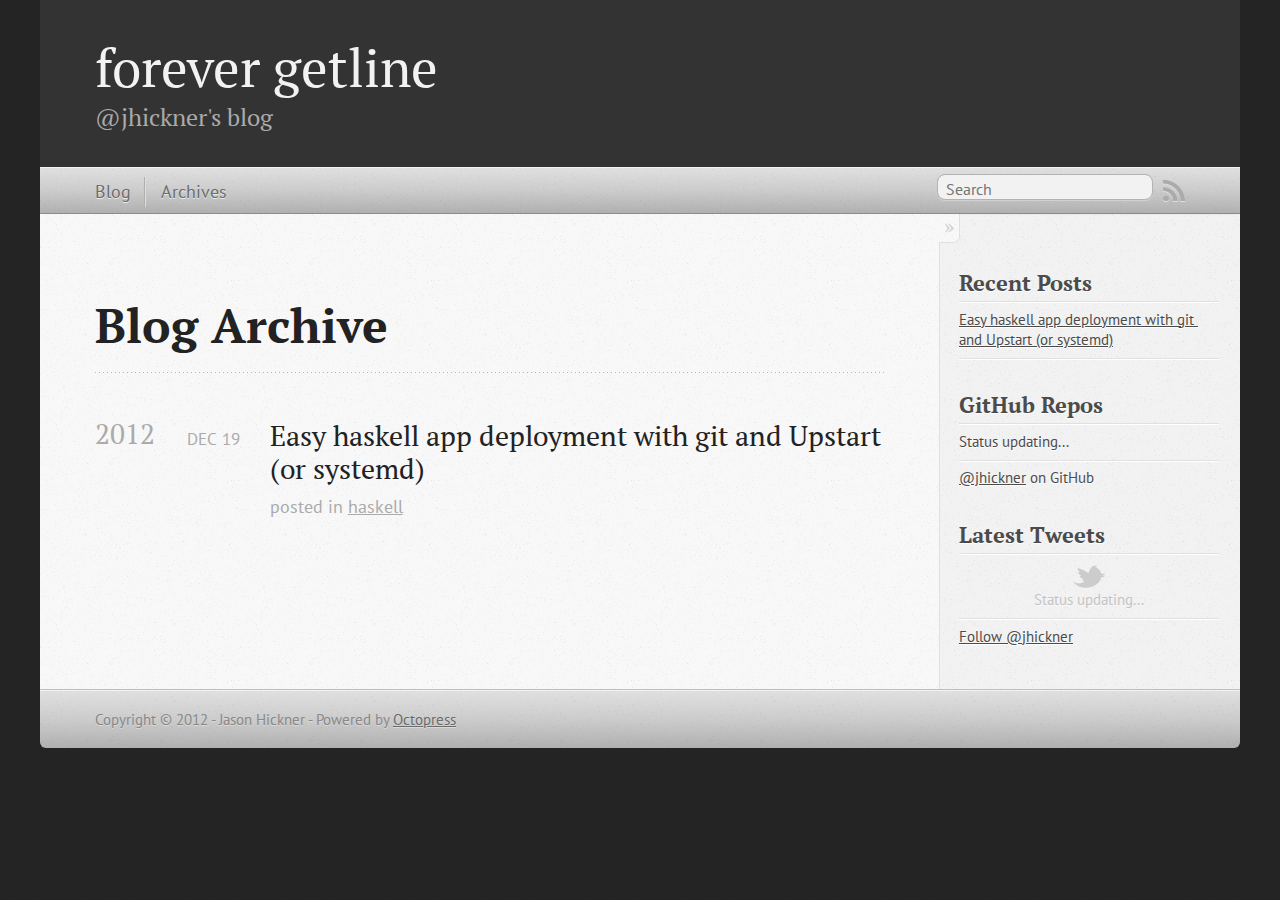
<file: blog/archives/index.html>
<!DOCTYPE html>
<!--[if IEMobile 7 ]><html class="no-js iem7"><![endif]-->
<!--[if lt IE 9]><html class="no-js lte-ie8"><![endif]-->
<!--[if (gt IE 8)|(gt IEMobile 7)|!(IEMobile)|!(IE)]><!--><html class="no-js" lang="en"><!--<![endif]-->
<head>
  <meta charset="utf-8">
  <title>Blog Archive - forever getline</title>
  <meta name="author" content="Jason Hickner">

  
  <meta name="description" content="Blog Archive 2012 Easy haskell app deployment with git and Upstart (or systemd)
Dec 19 2012 posted in haskell Recent Posts Easy haskell app &hellip;">
  

  <!-- http://t.co/dKP3o1e -->
  <meta name="HandheldFriendly" content="True">
  <meta name="MobileOptimized" content="320">
  <meta name="viewport" content="width=device-width, initial-scale=1">

  
  <link rel="canonical" href="http://jhickner.github.com/blog/archives/">
  <link href="/favicon.png" rel="icon">
  <link href="/stylesheets/screen.css" media="screen, projection" rel="stylesheet" type="text/css">
  <script src="/javascripts/modernizr-2.0.js"></script>
  <script src="/javascripts/ender.js"></script>
  <script src="/javascripts/octopress.js" type="text/javascript"></script>
  <link href="/atom.xml" rel="alternate" title="forever getline" type="application/atom+xml">
  <!--Fonts from Google"s Web font directory at http://google.com/webfonts -->
<link href="http://fonts.googleapis.com/css?family=PT+Serif:regular,italic,bold,bolditalic" rel="stylesheet" type="text/css">
<link href="http://fonts.googleapis.com/css?family=PT+Sans:regular,italic,bold,bolditalic" rel="stylesheet" type="text/css">

  

</head>

<body   >
  <header role="banner"><hgroup>
  <h1><a href="/">forever getline</a></h1>
  
    <h2>@jhickner's blog</h2>
  
</hgroup>

</header>
  <nav role="navigation"><ul class="subscription" data-subscription="rss">
  <li><a href="/atom.xml" rel="subscribe-rss" title="subscribe via RSS">RSS</a></li>
  
</ul>
  
<form action="http://google.com/search" method="get">
  <fieldset role="search">
    <input type="hidden" name="q" value="site:jhickner.github.com" />
    <input class="search" type="text" name="q" results="0" placeholder="Search"/>
  </fieldset>
</form>
  
<ul class="main-navigation">
  <li><a href="/">Blog</a></li>
  <li><a href="/blog/archives">Archives</a></li>
</ul>

</nav>
  <div id="main">
    <div id="content">
      <div>
<article role="article">
  
  <header>
    <h1 class="entry-title">Blog Archive</h1>
    
  </header>
  
  <div id="blog-archives">



  
  <h2>2012</h2>

<article>
  
<h1><a href="/blog/2012/12/19/easy-haskell-deployment/">Easy haskell app deployment with git and Upstart (or systemd)</a></h1>
<time datetime="2012-12-19T20:21:00-08:00" pubdate><span class='month'>Dec</span> <span class='day'>19</span> <span class='year'>2012</span></time>

<footer>
  <span class="categories">posted in <a class='category' href='/blog/categories/haskell/'>haskell</a></span>
</footer>


</article>

</div>

  
</article>

</div>

<aside class="sidebar">
  
    <section>
  <h1>Recent Posts</h1>
  <ul id="recent_posts">
    
      <li class="post">
        <a href="/blog/2012/12/19/easy-haskell-deployment/">Easy haskell app deployment with git and Upstart (or systemd)</a>
      </li>
    
  </ul>
</section>

<section>
  <h1>GitHub Repos</h1>
  <ul id="gh_repos">
    <li class="loading">Status updating...</li>
  </ul>
  
  <a href="https://github.com/jhickner">@jhickner</a> on GitHub
  
  <script type="text/javascript">
    $.domReady(function(){
        if (!window.jXHR){
            var jxhr = document.createElement('script');
            jxhr.type = 'text/javascript';
            jxhr.src = '/javascripts/libs/jXHR.js';
            var s = document.getElementsByTagName('script')[0];
            s.parentNode.insertBefore(jxhr, s);
        }

        github.showRepos({
            user: 'jhickner',
            count: 5,
            skip_forks: true,
            target: '#gh_repos'
        });
    });
  </script>
  <script src="/javascripts/github.js" type="text/javascript"> </script>
</section>


<section>
  <h1>Latest Tweets</h1>
  <ul id="tweets">
    <li class="loading">Status updating...</li>
  </ul>
  <script type="text/javascript">
    $.domReady(function(){
      getTwitterFeed("jhickner", 2, false);
    });
  </script>
  <script src="/javascripts/twitter.js" type="text/javascript"> </script>
  
    <a href="http://twitter.com/jhickner" class="twitter-follow-button" data-show-count="false">Follow @jhickner</a>
  
</section>





  
</aside>


    </div>
  </div>
  <footer role="contentinfo"><p>
  Copyright &copy; 2012 - Jason Hickner -
  <span class="credit">Powered by <a href="http://octopress.org">Octopress</a></span>
</p>

</footer>
  

<script type="text/javascript">
      var disqus_shortname = 'forevergetline';
      
        
        var disqus_script = 'count.js';
      
    (function () {
      var dsq = document.createElement('script'); dsq.type = 'text/javascript'; dsq.async = true;
      dsq.src = 'http://' + disqus_shortname + '.disqus.com/' + disqus_script;
      (document.getElementsByTagName('head')[0] || document.getElementsByTagName('body')[0]).appendChild(dsq);
    }());
</script>







  <script type="text/javascript">
    (function(){
      var twitterWidgets = document.createElement('script');
      twitterWidgets.type = 'text/javascript';
      twitterWidgets.async = true;
      twitterWidgets.src = 'http://platform.twitter.com/widgets.js';
      document.getElementsByTagName('head')[0].appendChild(twitterWidgets);
    })();
  </script>






<script type="text/javascript">

    var _gaq = _gaq || [];
    _gaq.push(['_setAccount', 'UA-541093-6']);
    _gaq.push(['_trackPageview']);

    (function() {
     var ga = document.createElement('script'); ga.type = 'text/javascript'; ga.async = true;
     ga.src = ('https:' == document.location.protocol ? 'https://ssl' : 'http://www') + '.google-analytics.com/ga.js';
     var s = document.getElementsByTagName('script')[0]; s.parentNode.insertBefore(ga, s);
     })();
</script>
</body>
</html>
</file>
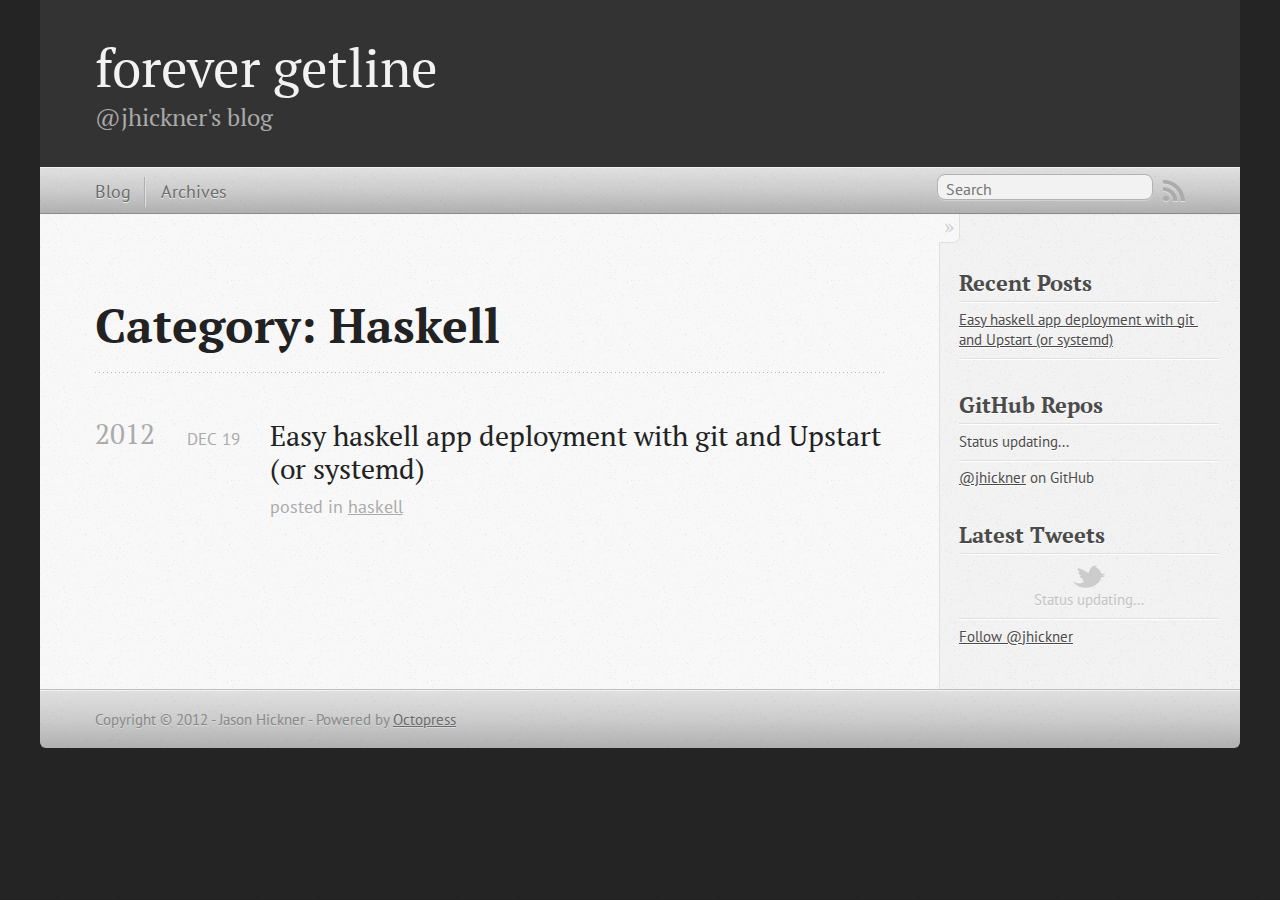
<file: blog/categories/haskell/index.html>
<!DOCTYPE html>
<!--[if IEMobile 7 ]><html class="no-js iem7"><![endif]-->
<!--[if lt IE 9]><html class="no-js lte-ie8"><![endif]-->
<!--[if (gt IE 8)|(gt IEMobile 7)|!(IEMobile)|!(IE)]><!--><html class="no-js" lang="en"><!--<![endif]-->
<head>
  <meta charset="utf-8">
  <title>Category: haskell - forever getline</title>
  <meta name="author" content="Jason Hickner">

  
  <meta name="description" content="Category: haskell">
  

  <!-- http://t.co/dKP3o1e -->
  <meta name="HandheldFriendly" content="True">
  <meta name="MobileOptimized" content="320">
  <meta name="viewport" content="width=device-width, initial-scale=1">

  
  <link rel="canonical" href="http://jhickner.github.comblog/categories/haskell/">
  <link href="/favicon.png" rel="icon">
  <link href="/stylesheets/screen.css" media="screen, projection" rel="stylesheet" type="text/css">
  <script src="/javascripts/modernizr-2.0.js"></script>
  <script src="/javascripts/ender.js"></script>
  <script src="/javascripts/octopress.js" type="text/javascript"></script>
  <link href="/atom.xml" rel="alternate" title="forever getline" type="application/atom+xml">
  <!--Fonts from Google"s Web font directory at http://google.com/webfonts -->
<link href="http://fonts.googleapis.com/css?family=PT+Serif:regular,italic,bold,bolditalic" rel="stylesheet" type="text/css">
<link href="http://fonts.googleapis.com/css?family=PT+Sans:regular,italic,bold,bolditalic" rel="stylesheet" type="text/css">

  

</head>

<body   >
  <header role="banner"><hgroup>
  <h1><a href="/">forever getline</a></h1>
  
    <h2>@jhickner's blog</h2>
  
</hgroup>

</header>
  <nav role="navigation"><ul class="subscription" data-subscription="rss">
  <li><a href="/atom.xml" rel="subscribe-rss" title="subscribe via RSS">RSS</a></li>
  
</ul>
  
<form action="http://google.com/search" method="get">
  <fieldset role="search">
    <input type="hidden" name="q" value="site:jhickner.github.com" />
    <input class="search" type="text" name="q" results="0" placeholder="Search"/>
  </fieldset>
</form>
  
<ul class="main-navigation">
  <li><a href="/">Blog</a></li>
  <li><a href="/blog/archives">Archives</a></li>
</ul>

</nav>
  <div id="main">
    <div id="content">
      <div>
<article role="article">
  
  <header>
    <h1 class="entry-title">Category: Haskell</h1>
    
  </header>
  
  <div id="blog-archives" class="category">



  
  <h2>2012</h2>

<article>
  
<h1><a href="/blog/2012/12/19/easy-haskell-deployment/">Easy haskell app deployment with git and Upstart (or systemd)</a></h1>
<time datetime="2012-12-19T20:21:00-08:00" pubdate><span class='month'>Dec</span> <span class='day'>19</span> <span class='year'>2012</span></time>

<footer>
  <span class="categories">posted in <a class='category' href='/blog/categories/haskell/'>haskell</a></span>
</footer>


</article>

</div>

  
</article>

</div>

<aside class="sidebar">
  
    <section>
  <h1>Recent Posts</h1>
  <ul id="recent_posts">
    
      <li class="post">
        <a href="/blog/2012/12/19/easy-haskell-deployment/">Easy haskell app deployment with git and Upstart (or systemd)</a>
      </li>
    
  </ul>
</section>

<section>
  <h1>GitHub Repos</h1>
  <ul id="gh_repos">
    <li class="loading">Status updating...</li>
  </ul>
  
  <a href="https://github.com/jhickner">@jhickner</a> on GitHub
  
  <script type="text/javascript">
    $.domReady(function(){
        if (!window.jXHR){
            var jxhr = document.createElement('script');
            jxhr.type = 'text/javascript';
            jxhr.src = '/javascripts/libs/jXHR.js';
            var s = document.getElementsByTagName('script')[0];
            s.parentNode.insertBefore(jxhr, s);
        }

        github.showRepos({
            user: 'jhickner',
            count: 5,
            skip_forks: true,
            target: '#gh_repos'
        });
    });
  </script>
  <script src="/javascripts/github.js" type="text/javascript"> </script>
</section>


<section>
  <h1>Latest Tweets</h1>
  <ul id="tweets">
    <li class="loading">Status updating...</li>
  </ul>
  <script type="text/javascript">
    $.domReady(function(){
      getTwitterFeed("jhickner", 2, false);
    });
  </script>
  <script src="/javascripts/twitter.js" type="text/javascript"> </script>
  
    <a href="http://twitter.com/jhickner" class="twitter-follow-button" data-show-count="false">Follow @jhickner</a>
  
</section>





  
</aside>


    </div>
  </div>
  <footer role="contentinfo"><p>
  Copyright &copy; 2012 - Jason Hickner -
  <span class="credit">Powered by <a href="http://octopress.org">Octopress</a></span>
</p>

</footer>
  

<script type="text/javascript">
      var disqus_shortname = 'forevergetline';
      
        
        var disqus_script = 'count.js';
      
    (function () {
      var dsq = document.createElement('script'); dsq.type = 'text/javascript'; dsq.async = true;
      dsq.src = 'http://' + disqus_shortname + '.disqus.com/' + disqus_script;
      (document.getElementsByTagName('head')[0] || document.getElementsByTagName('body')[0]).appendChild(dsq);
    }());
</script>







  <script type="text/javascript">
    (function(){
      var twitterWidgets = document.createElement('script');
      twitterWidgets.type = 'text/javascript';
      twitterWidgets.async = true;
      twitterWidgets.src = 'http://platform.twitter.com/widgets.js';
      document.getElementsByTagName('head')[0].appendChild(twitterWidgets);
    })();
  </script>






<script type="text/javascript">

    var _gaq = _gaq || [];
    _gaq.push(['_setAccount', 'UA-541093-6']);
    _gaq.push(['_trackPageview']);

    (function() {
     var ga = document.createElement('script'); ga.type = 'text/javascript'; ga.async = true;
     ga.src = ('https:' == document.location.protocol ? 'https://ssl' : 'http://www') + '.google-analytics.com/ga.js';
     var s = document.getElementsByTagName('script')[0]; s.parentNode.insertBefore(ga, s);
     })();
</script>
</body>
</html>
</file>
<file: stylesheets/screen.css>
html,body,div,span,applet,object,iframe,h1,h2,h3,h4,h5,h6,p,blockquote,pre,a,abbr,acronym,address,big,cite,code,del,dfn,em,img,ins,kbd,q,s,samp,small,strike,strong,sub,sup,tt,var,b,u,i,center,dl,dt,dd,ol,ul,li,fieldset,form,label,legend,table,caption,tbody,tfoot,thead,tr,th,td,article,aside,canvas,details,embed,figure,figcaption,footer,header,hgroup,menu,nav,output,ruby,section,summary,time,mark,audio,video{margin:0;padding:0;border:0;font:inherit;font-size:100%;vertical-align:baseline}html{line-height:1}ol,ul{list-style:none}table{border-collapse:collapse;border-spacing:0}caption,th,td{text-align:left;font-weight:normal;vertical-align:middle}q,blockquote{quotes:none}q:before,q:after,blockquote:before,blockquote:after{content:"";content:none}a img{border:none}article,aside,details,figcaption,figure,footer,header,hgroup,menu,nav,section,summary{display:block}article,aside,details,figcaption,figure,footer,header,hgroup,menu,nav,section,summary{display:block}a{color:#1863a1}a:visited{color:#751590}a:focus{color:#0181eb}a:hover{color:#0181eb}a:active{color:#01579f}aside.sidebar a{color:#1863a1}aside.sidebar a:focus{color:#0181eb}aside.sidebar a:hover{color:#0181eb}aside.sidebar a:active{color:#01579f}a{-webkit-transition:color 0.3s;-moz-transition:color 0.3s;-o-transition:color 0.3s;transition:color 0.3s}html{background:#252525 url('/images/line-tile.png?1355976020') top left}body>div{background:#f2f2f2 url('/images/noise.png?1355976020') top left;border-bottom:1px solid #bfbfbf}body>div>div{background:#f8f8f8 url('/images/noise.png?1355976020') top left;border-right:1px solid #e0e0e0}.heading,body>header h1,h1,h2,h3,h4,h5,h6{font-family:"PT Serif","Georgia","Helvetica Neue",Arial,sans-serif}.sans,body>header h2,article header p.meta,article>footer,#content .blog-index footer,html .gist .gist-file .gist-meta,#blog-archives a.category,#blog-archives time,aside.sidebar section,body>footer{font-family:"PT Sans","Helvetica Neue",Arial,sans-serif}.serif,body,#content .blog-index a[rel=full-article]{font-family:"PT Serif",Georgia,Times,"Times New Roman",serif}.mono,pre,code,tt,p code,li code{font-family:Menlo,Monaco,"Andale Mono","lucida console","Courier New",monospace}body>header h1{font-size:2.2em;font-family:"PT Serif","Georgia","Helvetica Neue",Arial,sans-serif;font-weight:normal;line-height:1.2em;margin-bottom:0.6667em}body>header h2{font-family:"PT Serif","Georgia","Helvetica Neue",Arial,sans-serif}body{line-height:1.5em;color:#222}h1{font-size:2.2em;line-height:1.2em}@media only screen and (min-width: 992px){body{font-size:1.15em}h1{font-size:2.6em;line-height:1.2em}}h1,h2,h3,h4,h5,h6{text-rendering:optimizelegibility;margin-bottom:1em;font-weight:bold}h2,section h1{font-size:1.5em}h3,section h2,section section h1{font-size:1.3em}h4,section h3,section section h2,section section section h1{font-size:1em}h5,section h4,section section h3{font-size:.9em}h6,section h5,section section h4,section section section h3{font-size:.8em}p,blockquote,ul,ol{margin-bottom:1.5em}ul{list-style-type:disc}ul ul{list-style-type:circle;margin-bottom:0px}ul ul ul{list-style-type:square;margin-bottom:0px}ol{list-style-type:decimal}ol ol{list-style-type:lower-alpha;margin-bottom:0px}ol ol ol{list-style-type:lower-roman;margin-bottom:0px}ul,ul ul,ul ol,ol,ol ul,ol ol{margin-left:1.3em}strong{font-weight:bold}em{font-style:italic}sup,sub{font-size:0.8em;position:relative;display:inline-block}sup{top:-0.5em}sub{bottom:-0.5em}q{font-style:italic}q:before{content:"\201C"}q:after{content:"\201D"}em,dfn{font-style:italic}strong,dfn{font-weight:bold}del,s{text-decoration:line-through}abbr,acronym{border-bottom:1px dotted;cursor:help}sub,sup{line-height:0}hr{margin-bottom:0.2em}small{font-size:.8em}big{font-size:1.2em}blockquote{font-style:italic;position:relative;font-size:1.2em;line-height:1.5em;padding-left:1em;border-left:4px solid rgba(170,170,170,0.5)}blockquote cite{font-style:italic}blockquote cite a{color:#aaa !important;word-wrap:break-word}blockquote cite:before{content:'\2014';padding-right:.3em;padding-left:.3em;color:#aaa}@media only screen and (min-width: 992px){blockquote{padding-left:1.5em;border-left-width:4px}}.pullquote-right:before,.pullquote-left:before{padding:0;border:none;content:attr(data-pullquote);float:right;width:45%;margin:.5em 0 1em 1.5em;position:relative;top:7px;font-size:1.4em;line-height:1.45em}.pullquote-left:before{float:left;margin:.5em 1.5em 1em 0}.force-wrap,article a,aside.sidebar a{white-space:-moz-pre-wrap;white-space:-pre-wrap;white-space:-o-pre-wrap;white-space:pre-wrap;word-wrap:break-word}.group,body>header,body>nav,body>footer,body #content>article,body #content>div>article,body #content>div>section,body div.pagination,aside.sidebar,#main,#content,.sidebar{*zoom:1}.group:after,body>header:after,body>nav:after,body>footer:after,body #content>article:after,body #content>div>article:after,body #content>div>section:after,body div.pagination:after,aside.sidebar:after,#main:after,#content:after,.sidebar:after{content:"";display:table;clear:both}body{-webkit-text-size-adjust:none;max-width:1200px;position:relative;margin:0 auto}body>header,body>nav,body>footer,body #content>article,body #content>div>article,body #content>div>section{padding-left:18px;padding-right:18px}@media only screen and (min-width: 480px){body>header,body>nav,body>footer,body #content>article,body #content>div>article,body #content>div>section{padding-left:25px;padding-right:25px}}@media only screen and (min-width: 768px){body>header,body>nav,body>footer,body #content>article,body #content>div>article,body #content>div>section{padding-left:35px;padding-right:35px}}@media only screen and (min-width: 992px){body>header,body>nav,body>footer,body #content>article,body #content>div>article,body #content>div>section{padding-left:55px;padding-right:55px}}body div.pagination{margin-left:18px;margin-right:18px}@media only screen and (min-width: 480px){body div.pagination{margin-left:25px;margin-right:25px}}@media only screen and (min-width: 768px){body div.pagination{margin-left:35px;margin-right:35px}}@media only screen and (min-width: 992px){body div.pagination{margin-left:55px;margin-right:55px}}body>header{font-size:1em;padding-top:1.5em;padding-bottom:1.5em}#content{overflow:hidden}#content>div,#content>article{width:100%}aside.sidebar{float:none;padding:0 18px 1px;background-color:#f7f7f7;border-top:1px solid #e0e0e0}.flex-content,article img,article video,article .flash-video,aside.sidebar img{max-width:100%;height:auto}.basic-alignment.left,article img.left,article video.left,article .left.flash-video,aside.sidebar img.left{float:left;margin-right:1.5em}.basic-alignment.right,article img.right,article video.right,article .right.flash-video,aside.sidebar img.right{float:right;margin-left:1.5em}.basic-alignment.center,article img.center,article video.center,article .center.flash-video,aside.sidebar img.center{display:block;margin:0 auto 1.5em}.basic-alignment.left,article img.left,article video.left,article .left.flash-video,aside.sidebar img.left,.basic-alignment.right,article img.right,article video.right,article .right.flash-video,aside.sidebar img.right{margin-bottom:.8em}.toggle-sidebar,.no-sidebar .toggle-sidebar{display:none}@media only screen and (min-width: 750px){body.sidebar-footer aside.sidebar{float:none;width:auto;clear:left;margin:0;padding:0 35px 1px;background-color:#f7f7f7;border-top:1px solid #eaeaea}body.sidebar-footer aside.sidebar section.odd,body.sidebar-footer aside.sidebar section.even{float:left;width:48%}body.sidebar-footer aside.sidebar section.odd{margin-left:0}body.sidebar-footer aside.sidebar section.even{margin-left:4%}body.sidebar-footer aside.sidebar.thirds section{width:30%;margin-left:5%}body.sidebar-footer aside.sidebar.thirds section.first{margin-left:0;clear:both}}body.sidebar-footer #content{margin-right:0px}body.sidebar-footer .toggle-sidebar{display:none}@media only screen and (min-width: 550px){body>header{font-size:1em}}@media only screen and (min-width: 750px){aside.sidebar{float:none;width:auto;clear:left;margin:0;padding:0 35px 1px;background-color:#f7f7f7;border-top:1px solid #eaeaea}aside.sidebar section.odd,aside.sidebar section.even{float:left;width:48%}aside.sidebar section.odd{margin-left:0}aside.sidebar section.even{margin-left:4%}aside.sidebar.thirds section{width:30%;margin-left:5%}aside.sidebar.thirds section.first{margin-left:0;clear:both}}@media only screen and (min-width: 768px){body{-webkit-text-size-adjust:auto}body>header{font-size:1.2em}#main{padding:0;margin:0 auto}#content{overflow:visible;margin-right:240px;position:relative}.no-sidebar #content{margin-right:0;border-right:0}.collapse-sidebar #content{margin-right:20px}#content>div,#content>article{padding-top:17.5px;padding-bottom:17.5px;float:left}aside.sidebar{width:210px;padding:0 15px 15px;background:none;clear:none;float:left;margin:0 -100% 0 0}aside.sidebar section{width:auto;margin-left:0}aside.sidebar section.odd,aside.sidebar section.even{float:none;width:auto;margin-left:0}.collapse-sidebar aside.sidebar{float:none;width:auto;clear:left;margin:0;padding:0 35px 1px;background-color:#f7f7f7;border-top:1px solid #eaeaea}.collapse-sidebar aside.sidebar section.odd,.collapse-sidebar aside.sidebar section.even{float:left;width:48%}.collapse-sidebar aside.sidebar section.odd{margin-left:0}.collapse-sidebar aside.sidebar section.even{margin-left:4%}.collapse-sidebar aside.sidebar.thirds section{width:30%;margin-left:5%}.collapse-sidebar aside.sidebar.thirds section.first{margin-left:0;clear:both}}@media only screen and (min-width: 992px){body>header{font-size:1.3em}#content{margin-right:300px}#content>div,#content>article{padding-top:27.5px;padding-bottom:27.5px}aside.sidebar{width:260px;padding:1.2em 20px 20px}.collapse-sidebar aside.sidebar{padding-left:55px;padding-right:55px}}@media only screen and (min-width: 768px){ul,ol{margin-left:0}}body>header{background:#333}body>header h1{display:inline-block;margin:0}body>header h1 a,body>header h1 a:visited,body>header h1 a:hover{color:#f2f2f2;text-decoration:none}body>header h2{margin:.2em 0 0;font-size:1em;color:#aaa;font-weight:normal}body>nav{position:relative;background-color:#ccc;background:url('/images/noise.png?1355976020'),-webkit-gradient(linear, 50% 0%, 50% 100%, color-stop(0%, #e0e0e0), color-stop(50%, #cccccc), color-stop(100%, #b0b0b0));background:url('/images/noise.png?1355976020'),-webkit-linear-gradient(#e0e0e0,#cccccc,#b0b0b0);background:url('/images/noise.png?1355976020'),-moz-linear-gradient(#e0e0e0,#cccccc,#b0b0b0);background:url('/images/noise.png?1355976020'),-o-linear-gradient(#e0e0e0,#cccccc,#b0b0b0);background:url('/images/noise.png?1355976020'),linear-gradient(#e0e0e0,#cccccc,#b0b0b0);border-top:1px solid #f2f2f2;border-bottom:1px solid #8c8c8c;padding-top:.35em;padding-bottom:.35em}body>nav form{-webkit-background-clip:padding;-moz-background-clip:padding;background-clip:padding-box;margin:0;padding:0}body>nav form .search{padding:.3em .5em 0;font-size:.85em;font-family:"PT Sans","Helvetica Neue",Arial,sans-serif;line-height:1.1em;width:95%;-webkit-border-radius:0.5em;-moz-border-radius:0.5em;-ms-border-radius:0.5em;-o-border-radius:0.5em;border-radius:0.5em;-webkit-background-clip:padding;-moz-background-clip:padding;background-clip:padding-box;-webkit-box-shadow:#d1d1d1 0 1px;-moz-box-shadow:#d1d1d1 0 1px;box-shadow:#d1d1d1 0 1px;background-color:#f2f2f2;border:1px solid #b3b3b3;color:#888}body>nav form .search:focus{color:#444;border-color:#80b1df;-webkit-box-shadow:#80b1df 0 0 4px,#80b1df 0 0 3px inset;-moz-box-shadow:#80b1df 0 0 4px,#80b1df 0 0 3px inset;box-shadow:#80b1df 0 0 4px,#80b1df 0 0 3px inset;background-color:#fff;outline:none}body>nav fieldset[role=search]{float:right;width:48%}body>nav fieldset.mobile-nav{float:left;width:48%}body>nav fieldset.mobile-nav select{width:100%;font-size:.8em;border:1px solid #888}body>nav ul{display:none}@media only screen and (min-width: 550px){body>nav{font-size:.9em}body>nav ul{margin:0;padding:0;border:0;overflow:hidden;*zoom:1;float:left;display:block;padding-top:.15em}body>nav ul li{list-style-image:none;list-style-type:none;margin-left:0;white-space:nowrap;display:inline;float:left;padding-left:0;padding-right:0}body>nav ul li:first-child,body>nav ul li.first{padding-left:0}body>nav ul li:last-child{padding-right:0}body>nav ul li.last{padding-right:0}body>nav ul.subscription{margin-left:.8em;float:right}body>nav ul.subscription li:last-child a{padding-right:0}body>nav ul li{margin:0}body>nav a{color:#6b6b6b;font-family:"PT Sans","Helvetica Neue",Arial,sans-serif;text-shadow:#ebebeb 0 1px;float:left;text-decoration:none;font-size:1.1em;padding:.1em 0;line-height:1.5em}body>nav a:visited{color:#6b6b6b}body>nav a:hover{color:#2b2b2b}body>nav li+li{border-left:1px solid #b0b0b0;margin-left:.8em}body>nav li+li a{padding-left:.8em;border-left:1px solid #dedede}body>nav form{float:right;text-align:left;padding-left:.8em;width:175px}body>nav form .search{width:93%;font-size:.95em;line-height:1.2em}body>nav ul[data-subscription$=email]+form{width:97px}body>nav ul[data-subscription$=email]+form .search{width:91%}body>nav fieldset.mobile-nav{display:none}body>nav fieldset[role=search]{width:99%}}@media only screen and (min-width: 992px){body>nav form{width:215px}body>nav ul[data-subscription$=email]+form{width:147px}}.no-placeholder body>nav .search{background:#f2f2f2 url('/images/search.png?1355976020') 0.3em 0.25em no-repeat;text-indent:1.3em}@media only screen and (min-width: 550px){.maskImage body>nav ul[data-subscription$=email]+form{width:123px}}@media only screen and (min-width: 992px){.maskImage body>nav ul[data-subscription$=email]+form{width:173px}}.maskImage ul.subscription{position:relative;top:.2em}.maskImage ul.subscription li,.maskImage ul.subscription a{border:0;padding:0}.maskImage a[rel=subscribe-rss]{position:relative;top:0px;text-indent:-999999em;background-color:#dedede;border:0;padding:0}.maskImage a[rel=subscribe-rss],.maskImage a[rel=subscribe-rss]:after{-webkit-mask-image:url('/images/rss.png?1355976020');-moz-mask-image:url('/images/rss.png?1355976020');-ms-mask-image:url('/images/rss.png?1355976020');-o-mask-image:url('/images/rss.png?1355976020');mask-image:url('/images/rss.png?1355976020');-webkit-mask-repeat:no-repeat;-moz-mask-repeat:no-repeat;-ms-mask-repeat:no-repeat;-o-mask-repeat:no-repeat;mask-repeat:no-repeat;width:22px;height:22px}.maskImage a[rel=subscribe-rss]:after{content:"";position:absolute;top:-1px;left:0;background-color:#ababab}.maskImage a[rel=subscribe-rss]:hover:after{background-color:#9e9e9e}.maskImage a[rel=subscribe-email]{position:relative;top:0px;text-indent:-999999em;background-color:#dedede;border:0;padding:0}.maskImage a[rel=subscribe-email],.maskImage a[rel=subscribe-email]:after{-webkit-mask-image:url('/images/email.png?1355976020');-moz-mask-image:url('/images/email.png?1355976020');-ms-mask-image:url('/images/email.png?1355976020');-o-mask-image:url('/images/email.png?1355976020');mask-image:url('/images/email.png?1355976020');-webkit-mask-repeat:no-repeat;-moz-mask-repeat:no-repeat;-ms-mask-repeat:no-repeat;-o-mask-repeat:no-repeat;mask-repeat:no-repeat;width:28px;height:22px}.maskImage a[rel=subscribe-email]:after{content:"";position:absolute;top:-1px;left:0;background-color:#ababab}.maskImage a[rel=subscribe-email]:hover:after{background-color:#9e9e9e}article{padding-top:1em}article header{position:relative;padding-top:2em;padding-bottom:1em;margin-bottom:1em;background:url('[data-uri]') bottom left repeat-x}article header h1{margin:0}article header h1 a{text-decoration:none}article header h1 a:hover{text-decoration:underline}article header p{font-size:.9em;color:#aaa;margin:0}article header p.meta{text-transform:uppercase;position:absolute;top:0}@media only screen and (min-width: 768px){article header{margin-bottom:1.5em;padding-bottom:1em;background:url('[data-uri]') bottom left repeat-x}}article h2{padding-top:0.8em;background:url('[data-uri]') top left repeat-x}.entry-content article h2:first-child,article header+h2{padding-top:0}article h2:first-child,article header+h2{background:none}article .feature{padding-top:.5em;margin-bottom:1em;padding-bottom:1em;background:url('[data-uri]') bottom left repeat-x;font-size:2.0em;font-style:italic;line-height:1.3em}article img,article video,article .flash-video{-webkit-border-radius:0.3em;-moz-border-radius:0.3em;-ms-border-radius:0.3em;-o-border-radius:0.3em;border-radius:0.3em;-webkit-box-shadow:rgba(0,0,0,0.15) 0 1px 4px;-moz-box-shadow:rgba(0,0,0,0.15) 0 1px 4px;box-shadow:rgba(0,0,0,0.15) 0 1px 4px;-webkit-box-sizing:border-box;-moz-box-sizing:border-box;box-sizing:border-box;border:#fff 0.5em solid}article video,article .flash-video{margin:0 auto 1.5em}article video{display:block;width:100%}article .flash-video>div{position:relative;display:block;padding-bottom:56.25%;padding-top:1px;height:0;overflow:hidden}article .flash-video>div iframe,article .flash-video>div object,article .flash-video>div embed{position:absolute;top:0;left:0;width:100%;height:100%}article>footer{padding-bottom:2.5em;margin-top:2em}article>footer p.meta{margin-bottom:.8em;font-size:.85em;clear:both;overflow:hidden}.blog-index article+article{background:url('[data-uri]') top left repeat-x}#content .blog-index{padding-top:0;padding-bottom:0}#content .blog-index article{padding-top:2em}#content .blog-index article header{background:none;padding-bottom:0}#content .blog-index article h1{font-size:2.2em}#content .blog-index article h1 a{color:inherit}#content .blog-index article h1 a:hover{color:#0181eb}#content .blog-index a[rel=full-article]{background:#ebebeb;display:inline-block;padding:.4em .8em;margin-right:.5em;text-decoration:none;color:#666;-webkit-transition:background-color 0.5s;-moz-transition:background-color 0.5s;-o-transition:background-color 0.5s;transition:background-color 0.5s}#content .blog-index a[rel=full-article]:hover{background:#0181eb;text-shadow:none;color:#f8f8f8}#content .blog-index footer{margin-top:1em}.separator,article>footer .byline+time:before,article>footer time+time:before,article>footer .comments:before,article>footer .byline ~ .categories:before{content:"\2022 ";padding:0 .4em 0 .2em;display:inline-block}#content div.pagination{text-align:center;font-size:.95em;position:relative;background:url('[data-uri]') top left repeat-x;padding-top:1.5em;padding-bottom:1.5em}#content div.pagination a{text-decoration:none;color:#aaa}#content div.pagination a.prev{position:absolute;left:0}#content div.pagination a.next{position:absolute;right:0}#content div.pagination a:hover{color:#0181eb}#content div.pagination a[href*=archive]:before,#content div.pagination a[href*=archive]:after{content:'\2014';padding:0 .3em}p.meta+.sharing{padding-top:1em;padding-left:0;background:url('[data-uri]') top left repeat-x}#fb-root{display:none}.highlight,html .gist .gist-file .gist-syntax .gist-highlight{border:1px solid #05232b !important}.highlight table td.code,html .gist .gist-file .gist-syntax .gist-highlight table td.code{width:100%}.highlight .line-numbers,html .gist .gist-file .gist-syntax .highlight .line_numbers{text-align:right;font-size:13px;line-height:1.45em;background:#073642 url('/images/noise.png?1355976020') top left !important;border-right:1px solid #00232c !important;-webkit-box-shadow:#083e4b -1px 0 inset;-moz-box-shadow:#083e4b -1px 0 inset;box-shadow:#083e4b -1px 0 inset;text-shadow:#021014 0 -1px;padding:.8em !important;-webkit-border-radius:0;-moz-border-radius:0;-ms-border-radius:0;-o-border-radius:0;border-radius:0}.highlight .line-numbers span,html .gist .gist-file .gist-syntax .highlight .line_numbers span{color:#586e75 !important}figure.code,.gist-file,pre{-webkit-box-shadow:rgba(0,0,0,0.06) 0 0 10px;-moz-box-shadow:rgba(0,0,0,0.06) 0 0 10px;box-shadow:rgba(0,0,0,0.06) 0 0 10px}figure.code .highlight pre,.gist-file .highlight pre,pre .highlight pre{-webkit-box-shadow:none;-moz-box-shadow:none;box-shadow:none}.gist .highlight *::-moz-selection,figure.code .highlight *::-moz-selection{background:#386774;color:inherit;text-shadow:#002b36 0 1px}.gist .highlight *::-webkit-selection,figure.code .highlight *::-webkit-selection{background:#386774;color:inherit;text-shadow:#002b36 0 1px}.gist .highlight *::selection,figure.code .highlight *::selection{background:#386774;color:inherit;text-shadow:#002b36 0 1px}html .gist .gist-file{margin-bottom:1.8em;position:relative;border:none;padding-top:26px !important}html .gist .gist-file .highlight{margin-bottom:0}html .gist .gist-file .gist-syntax{border-bottom:0 !important;background:none !important}html .gist .gist-file .gist-syntax .gist-highlight{background:#002b36 !important}html .gist .gist-file .gist-syntax .highlight pre{padding:0}html .gist .gist-file .gist-meta{padding:.6em 0.8em;border:1px solid #083e4b !important;color:#586e75;font-size:.7em !important;background:#073642 url('/images/noise.png?1355976020') top left;line-height:1.5em}html .gist .gist-file .gist-meta a{color:#75878b !important;text-decoration:none}html .gist .gist-file .gist-meta a:hover{text-decoration:underline}html .gist .gist-file .gist-meta a:hover{color:#93a1a1 !important}html .gist .gist-file .gist-meta a[href*='#file']{position:absolute;top:0;left:0;right:-10px;color:#474747 !important}html .gist .gist-file .gist-meta a[href*='#file']:hover{color:#1863a1 !important}html .gist .gist-file .gist-meta a[href*=raw]{top:.4em}pre{background:#002b36 url('/images/noise.png?1355976020') top left;-webkit-border-radius:0.4em;-moz-border-radius:0.4em;-ms-border-radius:0.4em;-o-border-radius:0.4em;border-radius:0.4em;border:1px solid #05232b;line-height:1.45em;font-size:13px;margin-bottom:2.1em;padding:.8em 1em;color:#93a1a1;overflow:auto}h3.filename+pre{-moz-border-radius-topleft:0px;-webkit-border-top-left-radius:0px;border-top-left-radius:0px;-moz-border-radius-topright:0px;-webkit-border-top-right-radius:0px;border-top-right-radius:0px}p code,li code{display:inline-block;white-space:no-wrap;background:#fff;font-size:.8em;line-height:1.5em;color:#555;border:1px solid #ddd;-webkit-border-radius:0.4em;-moz-border-radius:0.4em;-ms-border-radius:0.4em;-o-border-radius:0.4em;border-radius:0.4em;padding:0 .3em;margin:-1px 0}p pre code,li pre code{font-size:1em !important;background:none;border:none}.pre-code,html .gist .gist-file .gist-syntax .highlight pre,.highlight code{font-family:Menlo,Monaco,"Andale Mono","lucida console","Courier New",monospace !important;overflow:scroll;overflow-y:hidden;display:block;padding:.8em;overflow-x:auto;line-height:1.45em;background:#002b36 url('/images/noise.png?1355976020') top left !important;color:#93a1a1 !important}.pre-code span,html .gist .gist-file .gist-syntax .highlight pre span,.highlight code span{color:#93a1a1 !important}.pre-code span,html .gist .gist-file .gist-syntax .highlight pre span,.highlight code span{font-style:normal !important;font-weight:normal !important}.pre-code .c,html .gist .gist-file .gist-syntax .highlight pre .c,.highlight code .c{color:#586e75 !important;font-style:italic !important}.pre-code .cm,html .gist .gist-file .gist-syntax .highlight pre .cm,.highlight code .cm{color:#586e75 !important;font-style:italic !important}.pre-code .cp,html .gist .gist-file .gist-syntax .highlight pre .cp,.highlight code .cp{color:#586e75 !important;font-style:italic !important}.pre-code .c1,html .gist .gist-file .gist-syntax .highlight pre .c1,.highlight code .c1{color:#586e75 !important;font-style:italic !important}.pre-code .cs,html .gist .gist-file .gist-syntax .highlight pre .cs,.highlight code .cs{color:#586e75 !important;font-weight:bold !important;font-style:italic !important}.pre-code .err,html .gist .gist-file .gist-syntax .highlight pre .err,.highlight code .err{color:#dc322f !important;background:none !important}.pre-code .k,html .gist .gist-file .gist-syntax .highlight pre .k,.highlight code .k{color:#cb4b16 !important}.pre-code .o,html .gist .gist-file .gist-syntax .highlight pre .o,.highlight code .o{color:#93a1a1 !important;font-weight:bold !important}.pre-code .p,html .gist .gist-file .gist-syntax .highlight pre .p,.highlight code .p{color:#93a1a1 !important}.pre-code .ow,html .gist .gist-file .gist-syntax .highlight pre .ow,.highlight code .ow{color:#2aa198 !important;font-weight:bold !important}.pre-code .gd,html .gist .gist-file .gist-syntax .highlight pre .gd,.highlight code .gd{color:#93a1a1 !important;background-color:#372c34 !important;display:inline-block}.pre-code .gd .x,html .gist .gist-file .gist-syntax .highlight pre .gd .x,.highlight code .gd .x{color:#93a1a1 !important;background-color:#4d2d33 !important;display:inline-block}.pre-code .ge,html .gist .gist-file .gist-syntax .highlight pre .ge,.highlight code .ge{color:#93a1a1 !important;font-style:italic !important}.pre-code .gh,html .gist .gist-file .gist-syntax .highlight pre .gh,.highlight code .gh{color:#586e75 !important}.pre-code .gi,html .gist .gist-file .gist-syntax .highlight pre .gi,.highlight code .gi{color:#93a1a1 !important;background-color:#1a412b !important;display:inline-block}.pre-code .gi .x,html .gist .gist-file .gist-syntax .highlight pre .gi .x,.highlight code .gi .x{color:#93a1a1 !important;background-color:#355720 !important;display:inline-block}.pre-code .gs,html .gist .gist-file .gist-syntax .highlight pre .gs,.highlight code .gs{color:#93a1a1 !important;font-weight:bold !important}.pre-code .gu,html .gist .gist-file .gist-syntax .highlight pre .gu,.highlight code .gu{color:#6c71c4 !important}.pre-code .kc,html .gist .gist-file .gist-syntax .highlight pre .kc,.highlight code .kc{color:#859900 !important;font-weight:bold !important}.pre-code .kd,html .gist .gist-file .gist-syntax .highlight pre .kd,.highlight code .kd{color:#268bd2 !important}.pre-code .kp,html .gist .gist-file .gist-syntax .highlight pre .kp,.highlight code .kp{color:#cb4b16 !important;font-weight:bold !important}.pre-code .kr,html .gist .gist-file .gist-syntax .highlight pre .kr,.highlight code .kr{color:#d33682 !important;font-weight:bold !important}.pre-code .kt,html .gist .gist-file .gist-syntax .highlight pre .kt,.highlight code .kt{color:#2aa198 !important}.pre-code .n,html .gist .gist-file .gist-syntax .highlight pre .n,.highlight code .n{color:#268bd2 !important}.pre-code .na,html .gist .gist-file .gist-syntax .highlight pre .na,.highlight code .na{color:#268bd2 !important}.pre-code .nb,html .gist .gist-file .gist-syntax .highlight pre .nb,.highlight code .nb{color:#859900 !important}.pre-code .nc,html .gist .gist-file .gist-syntax .highlight pre .nc,.highlight code .nc{color:#d33682 !important}.pre-code .no,html .gist .gist-file .gist-syntax .highlight pre .no,.highlight code .no{color:#b58900 !important}.pre-code .nl,html .gist .gist-file .gist-syntax .highlight pre .nl,.highlight code .nl{color:#859900 !important}.pre-code .ne,html .gist .gist-file .gist-syntax .highlight pre .ne,.highlight code .ne{color:#268bd2 !important;font-weight:bold !important}.pre-code .nf,html .gist .gist-file .gist-syntax .highlight pre .nf,.highlight code .nf{color:#268bd2 !important;font-weight:bold !important}.pre-code .nn,html .gist .gist-file .gist-syntax .highlight pre .nn,.highlight code .nn{color:#b58900 !important}.pre-code .nt,html .gist .gist-file .gist-syntax .highlight pre .nt,.highlight code .nt{color:#268bd2 !important;font-weight:bold !important}.pre-code .nx,html .gist .gist-file .gist-syntax .highlight pre .nx,.highlight code .nx{color:#b58900 !important}.pre-code .vg,html .gist .gist-file .gist-syntax .highlight pre .vg,.highlight code .vg{color:#268bd2 !important}.pre-code .vi,html .gist .gist-file .gist-syntax .highlight pre .vi,.highlight code .vi{color:#268bd2 !important}.pre-code .nv,html .gist .gist-file .gist-syntax .highlight pre .nv,.highlight code .nv{color:#268bd2 !important}.pre-code .mf,html .gist .gist-file .gist-syntax .highlight pre .mf,.highlight code .mf{color:#2aa198 !important}.pre-code .m,html .gist .gist-file .gist-syntax .highlight pre .m,.highlight code .m{color:#2aa198 !important}.pre-code .mh,html .gist .gist-file .gist-syntax .highlight pre .mh,.highlight code .mh{color:#2aa198 !important}.pre-code .mi,html .gist .gist-file .gist-syntax .highlight pre .mi,.highlight code .mi{color:#2aa198 !important}.pre-code .s,html .gist .gist-file .gist-syntax .highlight pre .s,.highlight code .s{color:#2aa198 !important}.pre-code .sd,html .gist .gist-file .gist-syntax .highlight pre .sd,.highlight code .sd{color:#2aa198 !important}.pre-code .s2,html .gist .gist-file .gist-syntax .highlight pre .s2,.highlight code .s2{color:#2aa198 !important}.pre-code .se,html .gist .gist-file .gist-syntax .highlight pre .se,.highlight code .se{color:#dc322f !important}.pre-code .si,html .gist .gist-file .gist-syntax .highlight pre .si,.highlight code .si{color:#268bd2 !important}.pre-code .sr,html .gist .gist-file .gist-syntax .highlight pre .sr,.highlight code .sr{color:#2aa198 !important}.pre-code .s1,html .gist .gist-file .gist-syntax .highlight pre .s1,.highlight code .s1{color:#2aa198 !important}.pre-code div .gd,html .gist .gist-file .gist-syntax .highlight pre div .gd,.highlight code div .gd,.pre-code div .gd .x,html .gist .gist-file .gist-syntax .highlight pre div .gd .x,.highlight code div .gd .x,.pre-code div .gi,html .gist .gist-file .gist-syntax .highlight pre div .gi,.highlight code div .gi,.pre-code div .gi .x,html .gist .gist-file .gist-syntax .highlight pre div .gi .x,.highlight code div .gi .x{display:inline-block;width:100%}.highlight,.gist-highlight{margin-bottom:1.8em;background:#002b36;overflow-y:hidden;overflow-x:auto}.highlight pre,.gist-highlight pre{background:none;-webkit-border-radius:0px;-moz-border-radius:0px;-ms-border-radius:0px;-o-border-radius:0px;border-radius:0px;border:none;padding:0;margin-bottom:0}pre::-webkit-scrollbar,.highlight::-webkit-scrollbar,.gist-highlight::-webkit-scrollbar{height:.5em;background:rgba(255,255,255,0.15)}pre::-webkit-scrollbar-thumb:horizontal,.highlight::-webkit-scrollbar-thumb:horizontal,.gist-highlight::-webkit-scrollbar-thumb:horizontal{background:rgba(255,255,255,0.2);-webkit-border-radius:4px;border-radius:4px}.highlight code{background:#000}figure.code{background:none;padding:0;border:0;margin-bottom:1.5em}figure.code pre{margin-bottom:0}figure.code figcaption{position:relative}figure.code .highlight{margin-bottom:0}.code-title,html .gist .gist-file .gist-meta a[href*='#file'],h3.filename,figure.code figcaption{text-align:center;font-size:13px;line-height:2em;text-shadow:#cbcccc 0 1px 0;color:#474747;font-weight:normal;margin-bottom:0;-moz-border-radius-topleft:5px;-webkit-border-top-left-radius:5px;border-top-left-radius:5px;-moz-border-radius-topright:5px;-webkit-border-top-right-radius:5px;border-top-right-radius:5px;font-family:"Helvetica Neue", Arial, "Lucida Grande", "Lucida Sans Unicode", Lucida, sans-serif;background:#aaa url('/images/code_bg.png?1355976020') top repeat-x;border:1px solid #565656;border-top-color:#cbcbcb;border-left-color:#a5a5a5;border-right-color:#a5a5a5;border-bottom:0}.download-source,html .gist .gist-file .gist-meta a[href*=raw],figure.code figcaption a{position:absolute;right:.8em;text-decoration:none;color:#666 !important;z-index:1;font-size:13px;text-shadow:#cbcccc 0 1px 0;padding-left:3em}.download-source:hover,html .gist .gist-file .gist-meta a[href*=raw]:hover,figure.code figcaption a:hover{text-decoration:underline}#archive #content>div,#archive #content>div>article{padding-top:0}#blog-archives{color:#aaa}#blog-archives article{padding:1em 0 1em;position:relative;background:url('[data-uri]') bottom left repeat-x}#blog-archives article:last-child{background:none}#blog-archives article footer{padding:0;margin:0}#blog-archives h1{color:#222;margin-bottom:.3em}#blog-archives h2{display:none}#blog-archives h1{font-size:1.5em}#blog-archives h1 a{text-decoration:none;color:inherit;font-weight:normal;display:inline-block}#blog-archives h1 a:hover{text-decoration:underline}#blog-archives h1 a:hover{color:#0181eb}#blog-archives a.category,#blog-archives time{color:#aaa}#blog-archives .entry-content{display:none}#blog-archives time{font-size:.9em;line-height:1.2em}#blog-archives time .month,#blog-archives time .day{display:inline-block}#blog-archives time .month{text-transform:uppercase}#blog-archives p{margin-bottom:1em}#blog-archives a,#blog-archives .entry-content a{color:inherit}#blog-archives a:hover,#blog-archives .entry-content a:hover{color:#0181eb}#blog-archives a:hover{color:#0181eb}@media only screen and (min-width: 550px){#blog-archives article{margin-left:5em}#blog-archives h2{margin-bottom:.3em;font-weight:normal;display:inline-block;position:relative;top:-1px;float:left}#blog-archives h2:first-child{padding-top:.75em}#blog-archives time{position:absolute;text-align:right;left:0em;top:1.8em}#blog-archives .year{display:none}#blog-archives article{padding-left:4.5em;padding-bottom:.7em}#blog-archives a.category{line-height:1.1em}}#content>.category article{margin-left:0;padding-left:6.8em}#content>.category .year{display:inline}.side-shadow-border,aside.sidebar section h1,aside.sidebar li{-webkit-box-shadow:#fff 0 1px;-moz-box-shadow:#fff 0 1px;box-shadow:#fff 0 1px}aside.sidebar{overflow:hidden;color:#4b4b4b;text-shadow:#fff 0 1px}aside.sidebar section{font-size:.8em;line-height:1.4em;margin-bottom:1.5em}aside.sidebar section h1{margin:1.5em 0 0;padding-bottom:.2em;border-bottom:1px solid #e0e0e0}aside.sidebar section h1+p{padding-top:.4em}aside.sidebar img{-webkit-border-radius:0.3em;-moz-border-radius:0.3em;-ms-border-radius:0.3em;-o-border-radius:0.3em;border-radius:0.3em;-webkit-box-shadow:rgba(0,0,0,0.15) 0 1px 4px;-moz-box-shadow:rgba(0,0,0,0.15) 0 1px 4px;box-shadow:rgba(0,0,0,0.15) 0 1px 4px;-webkit-box-sizing:border-box;-moz-box-sizing:border-box;box-sizing:border-box;border:#fff 0.3em solid}aside.sidebar ul{margin-bottom:0.5em;margin-left:0}aside.sidebar li{list-style:none;padding:.5em 0;margin:0;border-bottom:1px solid #e0e0e0}aside.sidebar li p:last-child{margin-bottom:0}aside.sidebar a{color:inherit;-webkit-transition:color 0.5s;-moz-transition:color 0.5s;-o-transition:color 0.5s;transition:color 0.5s}aside.sidebar:hover a{color:#1863a1}aside.sidebar:hover a:hover{color:#0181eb}.aside-alt-link,#tweets a[href*='twitter.com/search'],#pinboard_linkroll .pin-tag{color:#7e7e7e}.aside-alt-link:hover,#tweets a[href*='twitter.com/search']:hover,#pinboard_linkroll .pin-tag:hover{color:#0181eb}@media only screen and (min-width: 768px){.toggle-sidebar{outline:none;position:absolute;right:-10px;top:0;bottom:0;display:inline-block;text-decoration:none;color:#cecece;width:9px;cursor:pointer}.toggle-sidebar:hover{background:#e9e9e9;background:-webkit-gradient(linear, 0% 50%, 100% 50%, color-stop(0%, rgba(224,224,224,0.5)), color-stop(100%, rgba(224,224,224,0)));background:-webkit-linear-gradient(left, rgba(224,224,224,0.5),rgba(224,224,224,0));background:-moz-linear-gradient(left, rgba(224,224,224,0.5),rgba(224,224,224,0));background:-o-linear-gradient(left, rgba(224,224,224,0.5),rgba(224,224,224,0));background:linear-gradient(left, rgba(224,224,224,0.5),rgba(224,224,224,0))}.toggle-sidebar:after{position:absolute;right:-11px;top:0;width:20px;font-size:1.2em;line-height:1.1em;padding-bottom:.15em;-moz-border-radius-bottomright:0.3em;-webkit-border-bottom-right-radius:0.3em;border-bottom-right-radius:0.3em;text-align:center;background:#f8f8f8 url('/images/noise.png?1355976020') top left;border-bottom:1px solid #e0e0e0;border-right:1px solid #e0e0e0;content:"\00BB";text-indent:-1px}.collapse-sidebar .toggle-sidebar{text-indent:0px;right:-20px;width:19px}.collapse-sidebar .toggle-sidebar:hover{background:#e9e9e9}.collapse-sidebar .toggle-sidebar:after{border-left:1px solid #e0e0e0;text-shadow:#fff 0 1px;content:"\00AB";left:0px;right:0;text-align:center;text-indent:0;border:0;border-right-width:0;background:none}}#tweets .loading{background:url('[data-uri]') no-repeat center 0.5em;color:#c4c4c4;text-shadow:#f8f8f8 0 1px;text-align:center;padding:2.5em 0 .5em}#tweets .loading.error{background:url('[data-uri]') no-repeat center 0.5em}#tweets p{position:relative;padding-right:1em}#tweets a[href*=status]:first-child{color:#a4a4a4;float:right;padding:0 0 .1em 1em;position:relative;right:-1.3em;text-shadow:#fff 0 1px;font-size:.7em;text-decoration:none}#tweets a[href*=status]:first-child span{font-size:1.5em}#tweets a[href*=status]:first-child:hover{color:#0181eb;text-decoration:none}#tweets a[href*='twitter.com/search']{text-decoration:none}#tweets a[href*='twitter.com/search']:hover{text-decoration:underline}.googleplus h1{-moz-box-shadow:none !important;-webkit-box-shadow:none !important;-o-box-shadow:none !important;box-shadow:none !important;border-bottom:0px none !important}.googleplus a{text-decoration:none;white-space:normal !important;line-height:32px}.googleplus a img{float:left;margin-right:0.5em;border:0 none}.googleplus-hidden{position:absolute;top:-1000em;left:-1000em}#pinboard_linkroll .pin-title,#pinboard_linkroll .pin-description{display:block;margin-bottom:.5em}#pinboard_linkroll .pin-tag{text-decoration:none}#pinboard_linkroll .pin-tag:hover{text-decoration:underline}#pinboard_linkroll .pin-tag:after{content:','}#pinboard_linkroll .pin-tag:last-child:after{content:''}.delicious-posts a.delicious-link{margin-bottom:.5em;display:block}.delicious-posts p{font-size:1em}body>footer{font-size:.8em;color:#888;text-shadow:#d9d9d9 0 1px;background-color:#ccc;background:url('/images/noise.png?1355976020'),-webkit-gradient(linear, 50% 0%, 50% 100%, color-stop(0%, #e0e0e0), color-stop(50%, #cccccc), color-stop(100%, #b0b0b0));background:url('/images/noise.png?1355976020'),-webkit-linear-gradient(#e0e0e0,#cccccc,#b0b0b0);background:url('/images/noise.png?1355976020'),-moz-linear-gradient(#e0e0e0,#cccccc,#b0b0b0);background:url('/images/noise.png?1355976020'),-o-linear-gradient(#e0e0e0,#cccccc,#b0b0b0);background:url('/images/noise.png?1355976020'),linear-gradient(#e0e0e0,#cccccc,#b0b0b0);border-top:1px solid #f2f2f2;position:relative;padding-top:1em;padding-bottom:1em;margin-bottom:3em;-moz-border-radius-bottomleft:0.4em;-webkit-border-bottom-left-radius:0.4em;border-bottom-left-radius:0.4em;-moz-border-radius-bottomright:0.4em;-webkit-border-bottom-right-radius:0.4em;border-bottom-right-radius:0.4em;z-index:1}body>footer a{color:#6b6b6b}body>footer a:visited{color:#6b6b6b}body>footer a:hover{color:#484848}body>footer p:last-child{margin-bottom:0}
</file>
